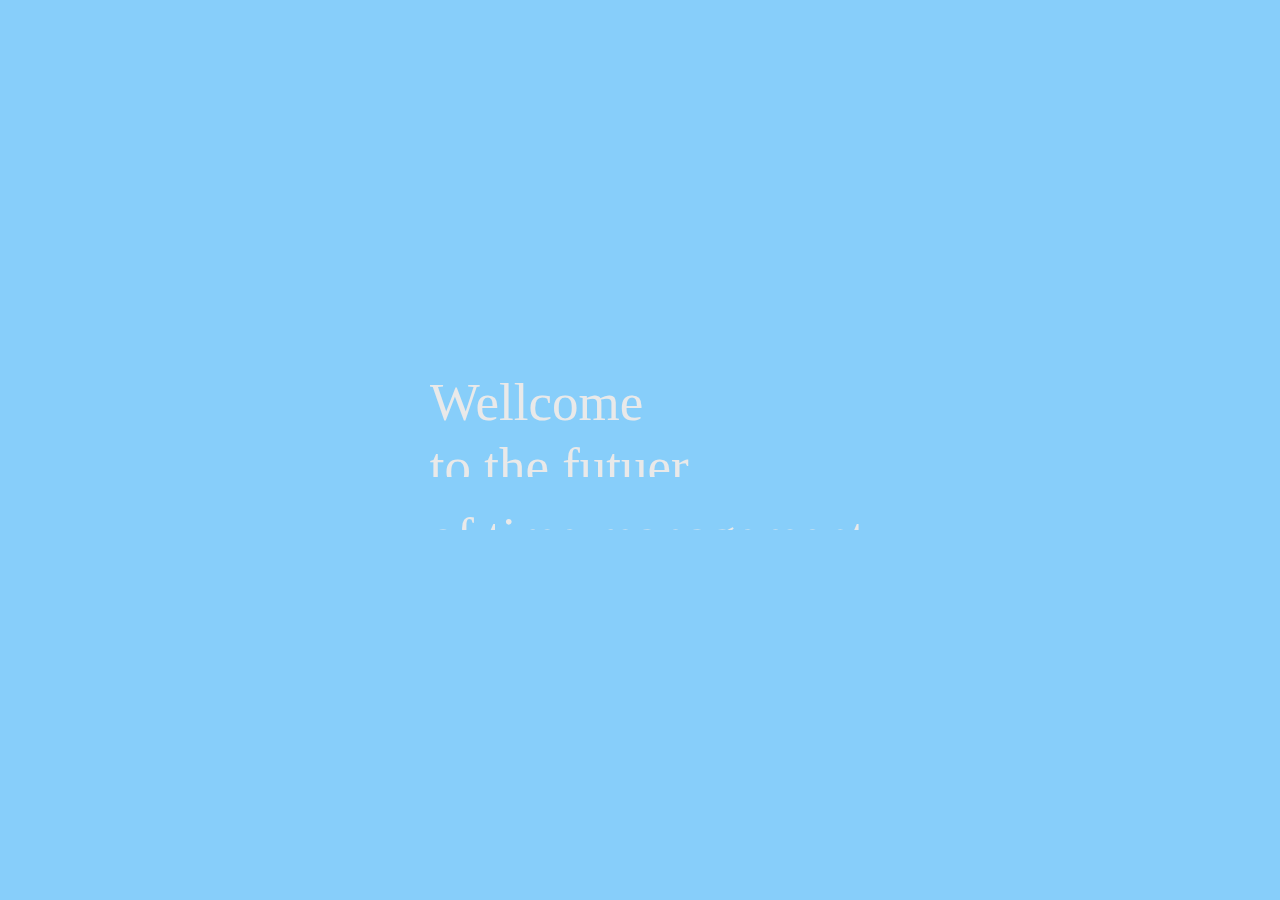
<file: index.html>
<!DOCTYPE html>
<html lang="en">
<head>
  <meta charset="UTF-8"/>
  <meta name="viewport" content="width=device-width, initial-scale=1.0" />
  <title>Plan Surfing | Login </title>
  <link rel="preconnect" href="https://fonts.gstatic.com">
  <!-- Rest Css -->
  <link rel="stylesheet" href="./assets/css/rest.css">
  <!-- Google Font  -->
  <link href="https://fonts.googleapis.com/css2?family=Poppins:wght@200;300;400&display=swap" rel="stylesheet">
  <!-- CSS flie -->
  <link rel="stylesheet" href="./assets/css/style.css">
</head>
<body class="loginBody">
  <div class="container-logIn">
    <form id="form0">
      <input type="text" id="email" placeholder="Enter Your Email" required>
      <input type="password" id="password" placeholder="Password" required>
      <a href="#">Forget Password</a>
      <div class="btn-box">
        <button type="button" id="logIn">Log In</button>
      </div>
      <div id="signinForm">To create an account <a href="">Click here</a></div>
    </form>
    <div class="step-row">
      <div class="step-col"><h3>LOGIN</h3></div>
    </div>
  </div>
  <div class="intro">
    <div class="intro-text">
      <h1 class="hide">
        <span class="text">Wellcome</span>
      </h1>
      <h1 class="hide">
        <span class="text">to the futuer </span>
      </h1>
      <h1 class="hide">
        <span class="text">of time management</span>
      </h1>
    </div>
  </div>
  <div class="slider"></div>
  <script src="https://cdnjs.cloudflare.com/ajax/libs/gsap/3.6.1/gsap.min.js"></script>
  <script src="./assets/js/slider.js"></script>
  <script src="./assets/js/login.js"></script>
</body>
</html>
</file>
<file: assets/css/style.css>
* {
  font-family: "Poppins", sans-serif;
}

html {
  min-width: fit-content;
  min-height: fit-content;
}

h1 {
  font-size: 53px;
}

/* login section */
.loginBody {
  background: url(../images/pic1.jpg);
  background-position: center;
  background-size: cover;
  background-repeat: no-repeat;
}

.container-logIn {
  width: 360px;
  height: 360px;
  margin: 8% auto;
  border-radius: 10px;
  background: rgba(255, 255, 255, 0.8);
  position: relative;
  overflow: hidden;
  text-align: center;
}

.logheader {
  text-align: center;
  margin-bottom: 40px;
  color: #777;
}

.container-logIn form {
  width: 280px;
  position: absolute;
  top: 100px;
  left: 40px;
  transition: 0.5s;
}

form input {
  width: 100%;
  padding: 10px 5px;
  text-align: center;
  margin: 5px 0 10px;
  border: 0;
  border: 1px solid #999;
  border-radius: 25px;
  outline: none;
  background: transparent;
}
::placeholder {
  text-align: center;
  color: #777;
}

.btn-box {
  width: 100%;
  margin: 30px;
  text-align: center;
}

form button {
  width: 110px;
  height: 35px;
  margin-right: 50px;
  background: linear-gradient(to right, #043c84, #87cefa);
  border-radius: 30px;
  border: 0;
  outline: none;
  color: #fff;
  cursor: pointer;
}

.step-row {
  width: 100%;
  height: 60px;
  margin: 0 auto;
  display: flex;
  align-items: center;
  box-shadow: 0 -1px 5px -1px #000;
  position: relative;
  background: linear-gradient(to right, #043c84, #87cefa);
}

.step-col {
  width: 100%;
  text-align: center;
  position: relative;
}

.step-col h3 {
  color: whitesmoke;
}

/*Main Page Section*/

.sectionImg {
  border: 1px solid #043c84;
  border-radius: 5px;
  margin: 8% 0 8% 3%;
}

#mySidebar {
  display: none;
}
a {
  text-decoration: none;
}

.logo {
  display: flex;
  width: 13%;
  float: right;
  margin-top: 8px;
}

#newsName,
.weatherName,
#cityName,
.daily-tasks {
  margin-top: 2%;
  margin-left: 2%;
  font-size: 30px;
}
.barColor,
h3,
nav,
footer {
  color: #043c84;
}

/*Quotes Section*/

.quote-wrapper {
  font-family: "Poppins", sans-serif;
  justify-content: center;
  align-items: center;
  text-align: center;
  font-size: 0.9rem;
  background-color: rgb(255, 255, 255);
  border-radius: 5px;
  box-shadow: cornsilk;
  margin: 0;
}

.quote-wrapper h2 {
  color: #043c84;
  font-size: 1.5rem;
  margin-bottom: 0.5rem;
  text-decoration: underline;
}

.quote-wrapper small {
  font-size: 700;
  padding: 1.9rem 1rem;
  margin-bottom: 2rem;
  margin-top: 1.5rem;
  font-variant: small-caps;
  visibility: hidden;
}

.quote-wrapper blockquote {
  padding: 1.5rem 0;
  font-weight: 300;
  margin-top: 0.5rem;
  margin-bottom: 0.5rem;
}

.quote-wrapper cite {
  display: block;
  font-style: italic;
  margin-bottom: 1rem;
}

.w3-border {
  border: 1px solid #043c84 !important;
  outline: none;
}

#gen-quote-btn {
  font-size: 0.8rem;
  padding: 0.3rem 1rem;
  cursor: pointer;
  border-radius: 1.2rem;
  background-color: #ffffff;
  border-color: #043c84;
}

#gen-quote-btn:hover {
  box-shadow: 1px 1px 1px 1px lightblue;
}

/*News part*/

.news-section {
  display: none;
}

.newsText {
  margin-top: 3%;
  color: #043c84;
  font-size: 30px;
  text-align: center;
}

#currentSearch {
  margin: 5% 5% 2% 5%;
  max-width: 70%;
}

.button {
  margin-left: 5%;
  margin-top: 5%;
  margin-bottom: 2%;
}

.is-loading {
  display: none;
}

.loginText {
  margin-top: 3%;
  color: #043c84;
  font-weight: bold;
  cursor: pointer;
}

.loginText,
.description {
  margin: 3% 2% 3% 2%;
}

.firstArticleText {
  text-align: center;
  color: #043c84;
  font-size: 40px;
}

#description {
  margin-left: 2%;
}

.headerName {
  color: #043c84;
  display: flex;
  float: left;
}
.header {
  flex-direction: row-reverse;
  background: rgb(165, 165, 165);
}
#results {
  text-align: center;
}

/* Daily Tasks Section*/

.dateTime,
p {
  margin-left: 2%;
  margin-top: 5%;
}

#header {
  padding: 20px;
  color: #000822;
  font-size: 26px;
  font-family: sans-serif;
  display: flex;
  justify-content: space-between;
}
#header button {
  background-color: #000822;
  color: rgb(255, 255, 255);
}
#container {
  width: 770px;
  margin-left: auto;
  margin-right: auto;
}
#weekdays {
  width: 100%;
  display: flex;
  color: #001d29;
}
#weekdays div {
  width: 140px;
  padding: 10px;
}
#calendar {
  width: 100%;
  margin: auto;
  display: flex;
  flex-wrap: wrap;
}

.day {
  width: 100px;
  padding: 10px;
  height: 100px;
  cursor: pointer;
  box-sizing: border-box;
  background-color: rgb(255, 255, 255);
  margin: 5px;
  box-shadow: 0px 0px 3px #afafafe7;
  display: flex;
  flex-direction: column;
  justify-content: space-between;
}
.day:hover {
  background-color: #e2f6fa;
}

.day + #currentDay {
  background-color: #cedfff;
}
.event {
  font-size: 10px;
  padding: 3px;
  background-color: #02008d;
  color: white;
  border-radius: 5px;
  max-height: 55px;
  overflow: hidden;
}
.padding {
  cursor: default !important;
  background-color: #f3f3f3 !important;
  box-shadow: none !important;
}
#DailyEvents,
#deleteEventModal {
  display: none;
  z-index: 20;
  padding: 25px;
  background-color: #c5e5f5ef;
  box-shadow: 0px 0px 3px rgb(255, 255, 255);
  border-radius: 5px;
  width: 350px;
  top: 100px;
  left: calc(50% - 175px);
  position: absolute;
  font-family: sans-serif;
}
#taskInput {
  padding: 10px;
  width: 60%;
  height: 20%;
  box-sizing: border-box;
  margin-bottom: 25px;
  border-radius: 3px;
  outline: none;
  border: none;
  box-shadow: 0px 0px 3px rgb(0, 0, 0);
}

#taskInputTwo {
  padding: 10px;
  width: 60%;
  box-sizing: border-box;
  margin-bottom: 25px;
  border-radius: 3px;
  outline: none;
  border: none;
  box-shadow: 0px 0px 3px rgb(0, 0, 0);
}
#taskInputThree {
  padding: 10px;
  width: 60%;
  box-sizing: border-box;
  margin-bottom: 25px;
  border-radius: 3px;
  outline: none;
  border: none;
  box-shadow: 0px 0px 3px rgb(0, 0, 0);
}

#taskInput.error {
  border: 2px solid rgb(197, 0, 0);
}
#cancelButton,
#closeButton {
  background-color: #70fd2e;
  font-size: 12px;
  color: white;
}
#saveButton,
#deleteButton {
  background-color: #c03636;
  font-size: 12px;
}

#backButton {
  float: right;
  margin: 0px;
  margin-bottom: -40px;
}

#nextButton {
  float: left;
  margin: auto 23px;
}
#eventText {
  font-size: 14px;
}
#modalBackDrop {
  display: none;
  top: 0px;
  left: 0px;
  z-index: 10;
  width: 100vw;
  height: 100vh;
  position: absolute;
  background-color: rgba(0, 0, 0, 0.8);
}

/*Weather Section*/

.btnSearchSection {
  margin-left: 2%;
}
.weatherName {
  cursor: pointer;
}

.pStylingWeather{
  margin: 0;
}
.weatherLogo {
  display: flex;
  width: 5%;
  float: right;
  margin-top: 8px;
}

.mainSectionWeather {
  margin-right: 150px;
}

.intro {
  background: #87cefa;
  position: fixed;
  top: 0;
  left: 0;
  width: 100%;
  height: 100%;
  display: flex;
  justify-content: center;
  align-items: center;
}
.slider {
  background: #2e739e;
  position: fixed;
  top: 0;
  left: 0;
  width: 100%;
  height: 100%;
  transform: translateY(100%);
}

.intro-text {
  color: rgb(233, 233, 233);
  font-size: 2rem;
  margin-left: 15px;
}

.hide {
  background: #87cefa;
  overflow: hidden;
}

.hide span {
  transform: translateY(100%);
  display: inline-block;
}

#search-city {
  margin-top: 0;
  width: 200px;
}
#search-button {
  margin-top: 0;
}

.card {
  margin-left: 10px;
  background: #043c84;
  color: white;
}

.forecast {
  display: flex;
  flex-direction: column;
  text-align: center;
}
.card {
  margin-bottom: 25px;
  width: 100%;
}

/* Always set the map height explicitly to define the size of the div
       * element that contains the map. */
#map {
  height: 100%;
}

footer {
  position: fixed;
  left: 0;
  bottom: 0;
  width: 100%;
  /* make this the same (in negative value) on the container above the footer */
  height: 25px;
}

/* Media Section */

@media (min-width: 1200px) {
  .mobileFriendly {
    display: flex;
    justify-content: space-between;
  }

  .squares {
    margin-left: 25px;
    margin-right: 25px;
  }
  .w3-cell-row {
    display: flex;
  }

  .sectionImg {
    display: none;
  }

  #cityName,
  #description {
    margin-left: 0;
  }

  /*News Section*/
  #newsName {
    margin-left: 0;
    text-align: center;
    font-size: 30px;
    margin-left: -10%;
  }

  .newsText {
    text-align: center;
  }

  #currentSearch {
    margin: 5% 5% 2% 5%;
    max-width: 70%;
  }

  .button {
    margin-left: 0%;
  }

  /*Daily Tasks Section*/
  .daily-tasks {
    margin-left: 15%;
  }

  .dateTime,
  p {
    margin-left: 0%;
    margin-bottom: 5%;
  }

  /*Weather Section*/
  .weatherName {
    margin-left: 7%;
  }

  .forecast {
    display: flex;
    flex-direction: row;
    justify-content: center;
    text-align: center;
  }

  .card {
    width: 100%;
    margin-bottom: 25px;
  }

  .btnSearchSection {
    margin-left: 25%;
  }

  #search-city {
    margin-left: -66%;
  }

  #current-weather {
    display: flex;
    flex-direction: column;
    justify-content: center;
    align-items: center;
  }

  .mainSectionWeather {
    text-align: center;
    font-size: 15px;
  }
  .subWeather {
    font-size: 13px;
  }
}
</file>
<file: assets/css/rest.css>
/* http://meyerweb.com/eric/tools/css/reset/ 
   v2.0 | 20110126
   License: none (public domain)
*/

html, body, div, span, applet, object, iframe,
h1, h2, h3, h4, h5, h6, p, blockquote, pre,
a, abbr, acronym, address, big, cite, code,
del, dfn, em, img, ins, kbd, q, s, samp,
small, strike, strong, sub, sup, tt, var,
b, u, i, center,
dl, dt, dd, ol, ul, li,
fieldset, form, label, legend,
table, caption, tbody, tfoot, thead, tr, th, td,
article, aside, canvas, details, embed, 
figure, figcaption, footer, header, hgroup, 
menu, nav, output, ruby, section, summary,
time, mark, audio, video {
	margin: 0;
	padding: 0;
	border: 0;
	font-size: 100%;
	font: inherit;
	vertical-align: baseline;
}
/* HTML5 display-role reset for older browsers */
article, aside, details, figcaption, figure, 
footer, header, hgroup, menu, nav, section {
	display: block;
}
body {
	line-height: 1;
}
ol, ul {
	list-style: none;
}
blockquote, q {
	quotes: none;
}
blockquote:before, blockquote:after,
q:before, q:after {
	content: '';
	content: none;
}
table {
	border-collapse: collapse;
	border-spacing: 0;
}
</file>
